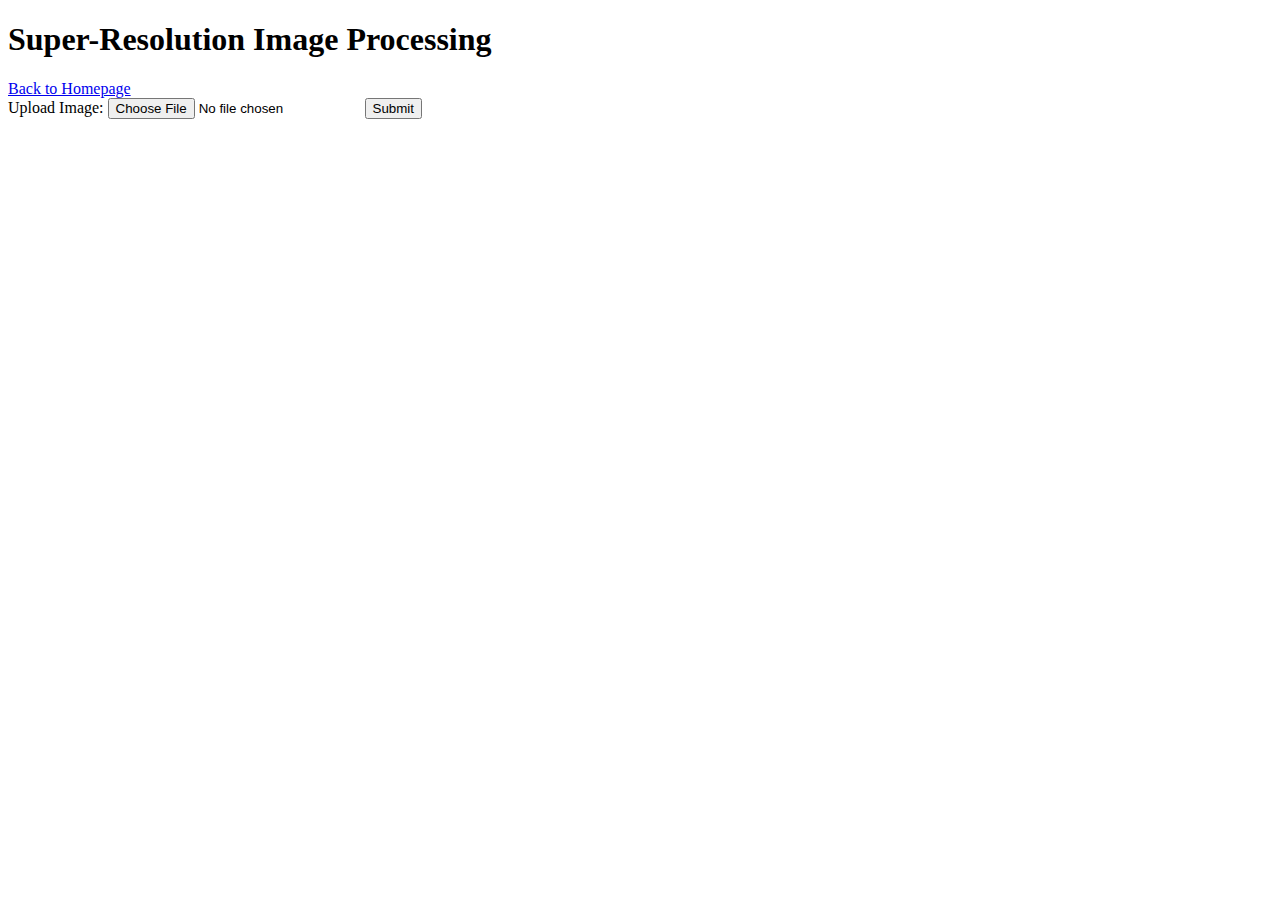
<file: templates/index.html>
<!-- templates/index.html -->
<!doctype html>
<html lang="en">
<head>
    <title>Super-Resolution Page</title>
</head>
<body>
    <h1>Super-Resolution Image Processing</h1>
    <!-- link to go back homepage -->
    <a href="/">Back to Homepage</a>

    <form action="/super-resolution" method="post" enctype="multipart/form-data">
        <label>Upload Image:</label>
        <input type="file" name="file" required>
        <button type="submit">Submit</button>
    </form>
</body>
</html>
</file>
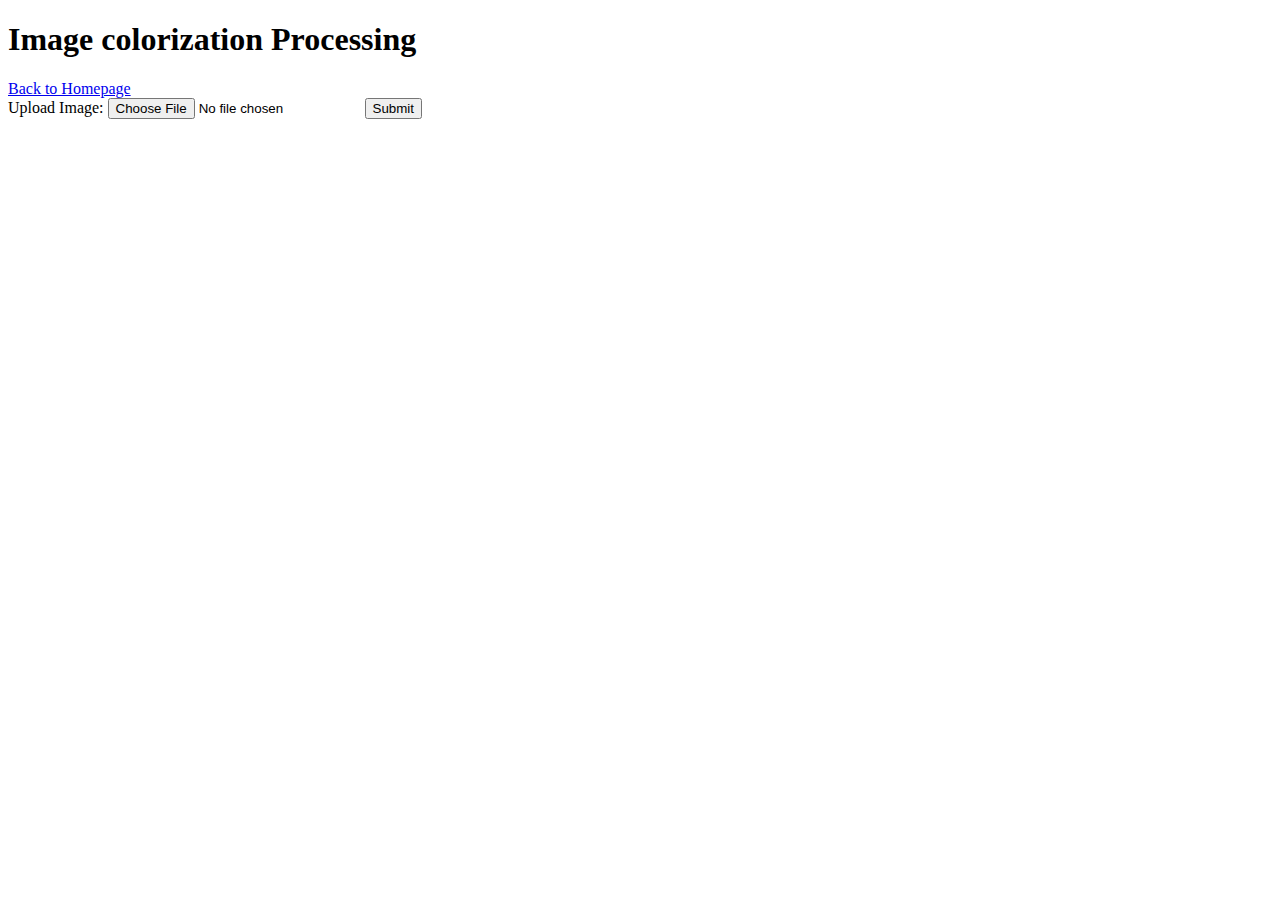
<file: templates/colorize_homepage.html>
<!-- templates/super_resolution_homepage.html -->
<!doctype html>
<html lang="en">
<head>
    <title>Image colorization Page</title>
</head>
<body>
    <h1>Image colorization Processing</h1>

    <!-- link to go back homepage -->
    <a href="/">Back to Homepage</a>

    <form action="/colorize" method="post" enctype="multipart/form-data">
        <label>Upload Image:</label>
        <input type="file" name="file" required>
        <button type="submit">Submit</button>
    </form>
</body>
</html>
</file>
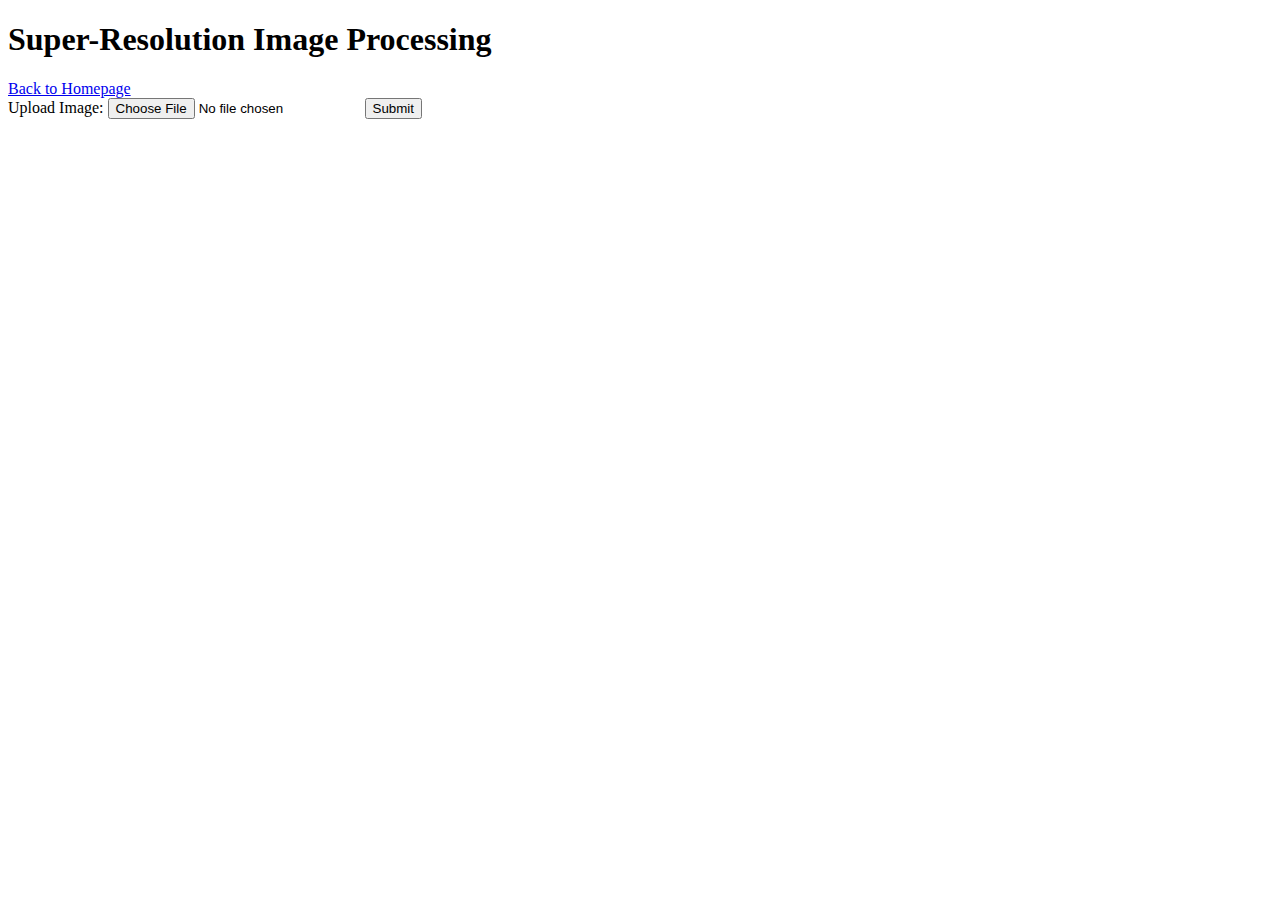
<file: templates/super_resolution_homepage.html>
<!-- templates/super_resolution_homepage.html -->
<!doctype html>
<html lang="en">
<head>
    <title>Super-Resolution Page</title>
</head>
<body>
    <h1>Super-Resolution Image Processing</h1>
    <!-- link to go back homepage -->
    <a href="/">Back to Homepage</a>

    <form action="/super-resolution" method="post" enctype="multipart/form-data">
        <label>Upload Image:</label>
        <input type="file" name="file" required>
        <button type="submit">Submit</button>
    </form>
</body>
</html>
</file>
